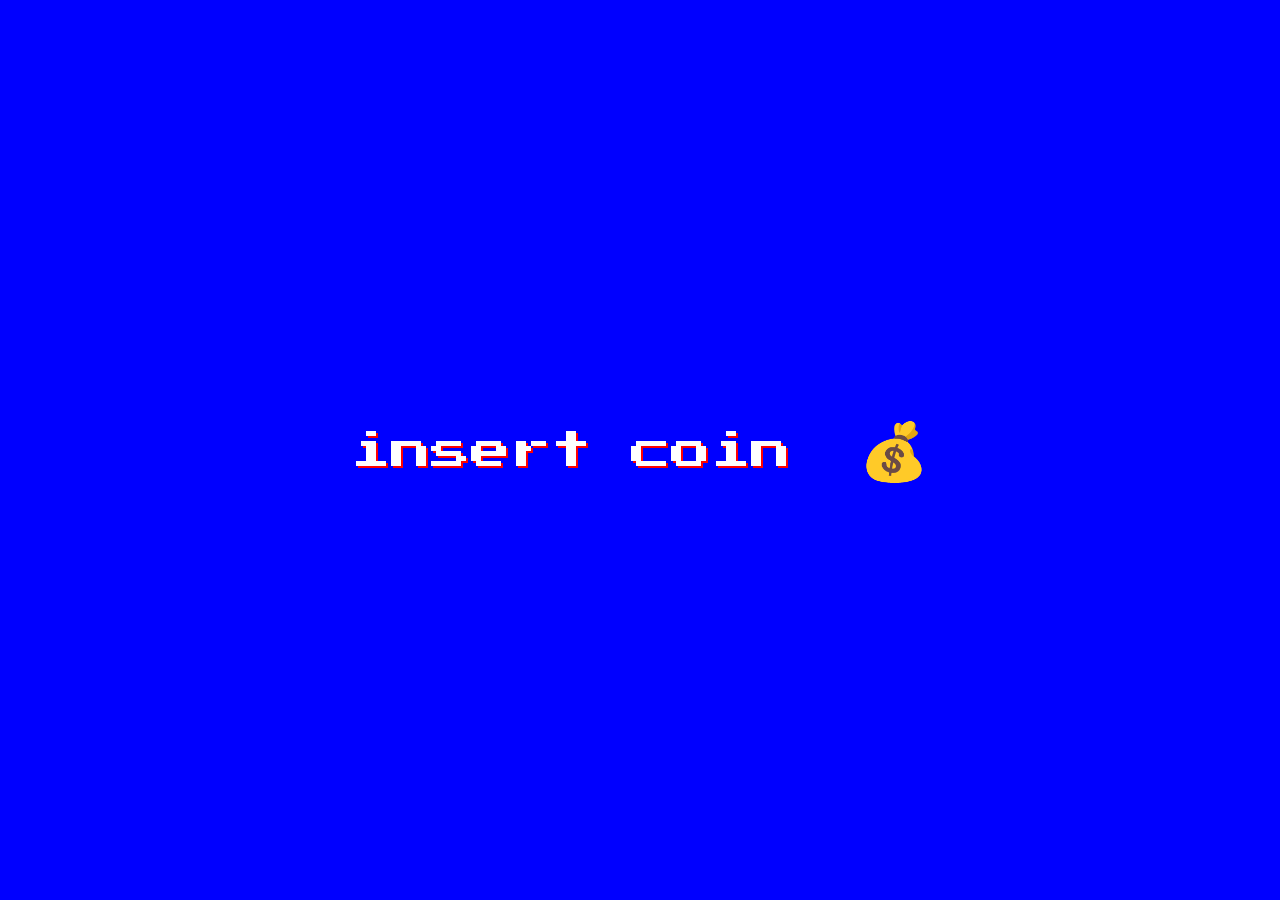
<file: index.html>
<!DOCTYPE html>
<html lang="es">

<head>
    <meta charset="UTF-8">
    <meta name="viewport" content="width=device-width, initial-scale=1.0">
    <link rel="stylesheet" type="text/css" href="juegoDianas.css" media="screen">
    <title>Juego dianas</title>
</head>

<body>
    <div id="juego">
        <input type="checkbox" class="input-diana" id="d1">
        <label for="d1" class="diana"></label>

        <input type="checkbox" class="input-diana" id="d2">
        <label for="d2" class="diana"></label>

        <input type="checkbox" class="input-diana" id="d3">
        <label for="d3" class="diana"></label>

        <input type="checkbox" class="input-diana" id="d4">
        <label for="d4" class="diana"></label>

        <input type="checkbox" class="input-diana" id="d5">
        <label for="d5" class="diana"></label>

        <input type="checkbox" class="input-diana" id="d6">
        <label for="d6" class="diana"></label>

        <input type="checkbox" class="input-diana" id="d7">
        <label for="d7" class="diana"></label>

        <input type="checkbox" class="input-diana extra" id="d8">
        <label for="d8" class="diana extra"></label>

        <p id="puntos"> puntos</p>

        <a href="#juego" id="start">
            <span class="texto-start">
                insert coin
                <span class="emoji-start">&#x1f4b0;</span>
            </span>
        </a>
    </div>
</body>

</html>
</file>
<file: juegoDianas.css>
/* 
    ESTILOS PARA HACER QUE EL JUEGO FUNCIONE
*/
/* Importamos la fuente que vamos a utilizar para los textos */
@import url('https://fonts.googleapis.com/css?family=Press+Start+2P');
:root
{
    /* Variables con los putos que valen las dianas y las extra en número y en string */
    --puntos-diana: 1;
    --puntos-diana-str: '1';
    --puntos-diana-extra: 3;
    --puntos-diana-extra-str: '3';
    /* Inicializar el contador a 0 */
    counter-reset: puntos;
    /* Declaramos los colores que vamos a utilizar */
    --bg-color: blue;
    --text-color: white;
    --accent-color: lime;
    /* Variables para dar estilo para las dianas */
    --diana-size: 7rem;
    --diana-sombra-size: 1rem;
    --diana-total-size: calc(var(--diana-size) + var(--diana-sombra-size) * 2);
    --color-diana: red;
    --color-diana-extra: gold;
    /* Variables para la animación de las dianas */
    --total-dianas: 8;
    --duracion-animacion-diana: 2.5s;
    --retraso-puntos: calc(var(--duracion-animacion-diana) * var(--total-dianas));
    /* Definimos un cursor personalizado */
    cursor: url('data:image/svg+xml;utf8,<svg xmlns="http://www.w3.org/2000/svg" viewBox="0 0 86 86" width="42" height="42"><path d="M42.998 0C19.252 0 0 19.252 0 43c0 23.749 19.252 43 42.998 43C66.748 86 86 66.749 86 43 86 19.252 66.748 0 42.998 0zM46.5 77.825V58.5h-7.002v19.325C22.965 76.184 9.818 63.035 8.176 46.5H27.5v-7.002H8.176C9.818 22.964 22.965 9.816 39.498 8.175V27.5H46.5V8.175c16.537 1.642 29.684 14.79 31.326 31.323H58.5V46.5h19.326C76.184 63.035 63.037 76.182 46.5 77.825z" fill="%2353FF45"/></svg>') 21 21, crosshair;
}

*,
*:before,
*:after
{
    box-sizing: border-box;  
    /* Hacemos que todos los elementos hereden el cursor personalizado */
    cursor: inherit;
}

body
{
    /* Evitamos que se vea el scroll */
    overflow: hidden;
    /* Damos estilo a la fuente */
    font-family: 'Press Start 2P', sans-serif;
    color: var(--text-color);
    background-color: var(--bg-color);
    /* Evitamos que se puedan seleccionar objetos */
    user-select: none;
}

/* Estilos para el enlace para empezar la partida */
#start
{
    position: fixed;
    top: 0;
    right: 0;
    bottom: 0;
    left: 0;
    display: flex;
    align-items: center;
    justify-content: center;
    font-size: 40px;
    text-align: center;
    text-decoration: none;
    color: var(--text-color);
    text-shadow: 2px 2px 0 red;
    background-color: var(--bg-color);
}

/* Ocultamos el enlace después de hacer clicpara mostrar el juego */
#juego:target #start
{
    display: none;
}

/* Animamos el texto del inicio */
.texto-start
{
    animation: pulse 1.2s ease-out infinite;
}

/* Estilo para el emoji */
.emoji-start
{
    display: inline-block;
    margin-left: 0.5em;
    font-size: 1.4em;
    text-shadow: none;
}

/* Activamos la animación de las dianas después del clic */
#juego:target .diana
{
    animation-name: movimiento-diana;
}

/* Activamos la animación del marcador después del clic */
#juego:target #puntos
{
    animation: puntos-final 0.5s ease-in-out var(--retraso-puntos) forwards;
}

/* Ocultamos los checkbox */
.input-diana 
{
    opacity: 0;
    position: absolute;
    left: -99999px;
}

/* Sumamos 1 al total de puntos al hacer check en una diana */
.input-diana:checked
{
    counter-increment: puntos var(--puntos-diana);
}

/* Evitamos que una diana marcada se desmarque */
.input-diana:checked + .diana
{
    pointer-events: none;
    /* Cuando se hace clic en la diana se pausa la animación */
    animation-play-state: paused;
}

/* Al hacer clic en la diana cambiamos el color del gradiente a gris, hacemos que desaparezca
   y disminuimos un poco su tamaño usando una animación */
.input-diana:checked + .diana:before
{
    --color: grey;
    animation: ocultar-diana 0.8s ease-in-out forwards;
}

/* Añadimos una animación para que muetre la puntuación al hacer clic */
.input-diana:checked + .diana:after
{
    animation: muestra-puntos 1.5s forwards;
}

/* Sumamos 3 al hacer check en la diana extra */
.input-diana.extra:checked
{
    counter-increment: puntos var(--puntos-diana-extra);
}

/* Posicionamos las dianas de forma relativa */
.diana
{
    --puntos: var(--puntos-diana);
    /* Posicionamos las dianas fuera de vista por arriba */
    position: absolute;
    top: calc(-1 * var(--diana-total-size));
    /* Propiedades de la animación */
    animation-timing-function: ease-out;
    animation-duration: var(--duracion-animacion-diana);
    animation-delay: calc(var(--duracion-animacion-diana) * (var(--index) - 1));
}

/* Damos estilo a la diana */
.diana:before
{
    /* Le indicamos el color */
    --color: var(--color-diana);
    content: "";
    display: block;
    /* Definimos el tamaño de las dianas */
    width: var(--diana-size);
    height: var(--diana-size);
    /* Hacemos que sea circular */
    border-radius: 50%;
    /* Utilizamos un gradiente para que parezca una diana */
    background-image: radial-gradient(
        closest-side, 
        var(--color) 20%, 
        white 0, 
        white 40%, 
        var(--color) 0, 
        var(--color) 60%,
        white 0, 
        white 80%,
        var(--color) 0
    );
    box-shadow: 4px 4px var(--diana-sombra-size) rgba(0, 0, 0, 0.4);
}

/* Mostramos la puntuación detrás de cada diana */
.diana:after
{
    /* Variable con los puntos que tenemos que mostrar */
    --puntos-str: var(--puntos-diana-str);
    /* Mostramos los puntos */
    content: "+" var(--puntos-str);
    /* Hacemos que los puntos estén en el centro de la diana */
    position: absolute;
    top: 50%;
    left: 50%;
    transform: translate(-50%, -50%);
    /* Le añadimos la sombra */
    text-shadow: 2px 2px 0 var(--accent-color);
    font-size: 1.7rem;
    opacity: 0;
}

/* Indicamos la posición horizontal para cada diana */
.diana:nth-of-type(1)
{
    --index: 1;
    left: 70%;
}

.diana:nth-of-type(2)
{
    --index: 2;
    left: 25%;
}

.diana:nth-of-type(3)
{
    --index: 3;
    left: 30%;
}

.diana:nth-of-type(4)
{
    --index: 4;
    left: 90%;
}

.diana:nth-of-type(5)
{
    --index: 5;
    left: 50%;
}

.diana:nth-of-type(6)
{
    --index: 6;
    left: 80%;
}

.diana:nth-of-type(7)
{
    --index: 7;
    left: 10%;
}

.diana:nth-of-type(8)
{
    --index: 8;
    left: 65%;
}

.diana.extra
{
    --puntos: var(--puntos-diana-extra);
}

/* Para la diana extra usamos su color */
.diana.extra:before 
{
    --color: var(--color-diana-extra)
}

/* Para la diana extra solo hay que cambiar el valor de la variable */
.diana.extra:after
{
    --puntos-str: var(--puntos-diana-extra-str);
}

#puntos
{
    text-align: center;
    font-size: 1.5rem;
    font-weight: 600;
    margin: 0;
    /* Lo ponemos en la parte baja de la pantalla */
    position: absolute;
    bottom: 2rem;
    left: 0;
    right: 0;
    /* Le cambiamos el color */
    color: var(--accent-color);
    /* Le añadimos sombra */
    text-shadow: 2px 2px 0 red;
    /* Permitimos que se haga clic en las dianas que pasan por debajo del marcador */
    pointer-events: none;
}

/* Mostramos la puntuación */
#puntos:before
{
    content: counter(puntos);
}

@keyframes ocultar-diana
{
    12%
    {
        transform: scale(0.95);
    }
    100%
    {
        opacity: 0;
    }
}

@keyframes muestra-puntos
{
    10%
    {
        transform: translate(-50%, calc(-50% - 3rem));
        opacity: 1;
    }
    100%
    {
        opacity: 0;
    }
}

@keyframes movimiento-diana
{
    100%
    {
        transform: translateY(calc(102vh + var(--diana-total-size)));
    }
}

@keyframes puntos-final
{
    100%
    {
        transform: translateY(calc(100% - 50vh)) scale(2.5);
    }
}

@keyframes pulse
{
    30%
    {
        opacity: 0;
    }
    60%
    {
        opacity: 1;
    }
}
</file>
